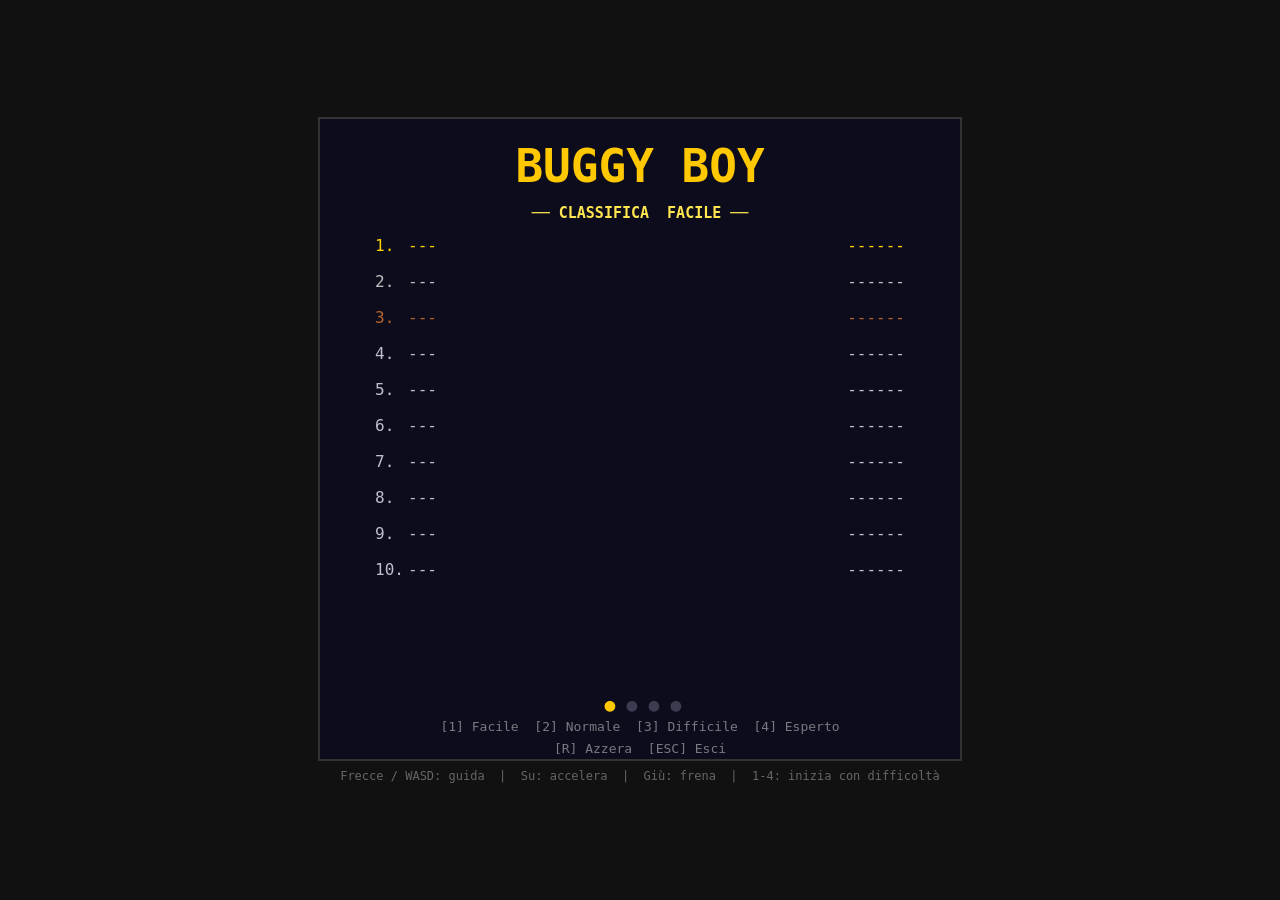
<file: buggyboy.html>
<!DOCTYPE html>
<html lang="it">
<head>
<meta charset="UTF-8">
<title>BuggyBoy</title>
<style>
  body { margin:0; background:#111; display:flex; flex-direction:column; align-items:center; justify-content:center; min-height:100vh; font-family:monospace; }
  canvas { display:block; border:2px solid #333; image-rendering:pixelated; }
  #hint { color:#666; font-size:12px; margin-top:8px; }
</style>
</head>
<body>
<canvas id="c" width="640" height="640"></canvas>
<div id="hint">Frecce / WASD: guida &nbsp;|&nbsp; Su: accelera &nbsp;|&nbsp; Giù: frena &nbsp;|&nbsp; 1-4: inizia con difficoltà</div>
<script>
'use strict';

// ─── COSTANTI ────────────────────────────────────────────────────────────────
const W = 640, H = 640;
const ROAD_W = 280, GRAVEL = 12, STEP = 4;
const PL_W = 36, PL_H = 52, MAX_SPD = 620;
const ST = { HS:0, PLAY:1, NAME:2 };
const PH = { PLAY:0, CRASH:1, OVER:2 };
const HS_KEY = 'buggyboy_v1';

// ─── AUDIO (Web Audio API sintetico) ─────────────────────────────────────────
class Audio {
  constructor() { this.ctx = null; this.engGain = null; this.engOsc = null; }

  _init() {
    if (!this.ctx) this.ctx = new (window.AudioContext || window.webkitAudioContext)();
  }

  startEngine() {
    this._init();
    this.stopEngine();
    this.engGain = this.ctx.createGain();
    this.engGain.gain.value = 0.12;
    const dist = this.ctx.createWaveShaper();
    const curve = new Float32Array(256);
    for (let i = 0; i < 256; i++) curve[i] = ((i/128)-1)**3;
    dist.curve = curve;
    this.engOsc = this.ctx.createOscillator();
    this.engOsc.type = 'sawtooth';
    this.engOsc.frequency.value = 50;
    this.engOsc.connect(dist);
    dist.connect(this.engGain);
    this.engGain.connect(this.ctx.destination);
    this.engOsc.start();
  }

  updateSpeed(s) {
    if (!this.engOsc) return;
    this.engOsc.frequency.setTargetAtTime(40 + (s/MAX_SPD)*130, this.ctx.currentTime, 0.08);
  }

  stopEngine() {
    if (this.engOsc) { try { this.engOsc.stop(); } catch(e){} this.engOsc = null; }
    if (this.engGain) { this.engGain.disconnect(); this.engGain = null; }
  }

  _beep(freq, dur, vol, type='sine', slide=0) {
    if (!this.ctx) return;
    const o = this.ctx.createOscillator(), g = this.ctx.createGain();
    o.type = type; o.frequency.value = freq;
    if (slide) o.frequency.linearRampToValueAtTime(freq+slide, this.ctx.currentTime+dur);
    g.gain.setValueAtTime(vol, this.ctx.currentTime);
    g.gain.exponentialRampToValueAtTime(0.001, this.ctx.currentTime+dur);
    o.connect(g); g.connect(this.ctx.destination);
    o.start(); o.stop(this.ctx.currentTime+dur);
  }

  _noise(dur, vol) {
    if (!this.ctx) return;
    const buf = this.ctx.createBuffer(1, this.ctx.sampleRate*dur, this.ctx.sampleRate);
    const d = buf.getChannelData(0);
    for (let i = 0; i < d.length; i++) d[i] = Math.random()*2-1;
    const src = this.ctx.createBufferSource(), g = this.ctx.createGain();
    g.gain.setValueAtTime(vol, this.ctx.currentTime);
    g.gain.exponentialRampToValueAtTime(0.001, this.ctx.currentTime+dur);
    src.buffer = buf; src.connect(g); g.connect(this.ctx.destination); src.start();
  }

  playCrash()      { this._noise(0.6, 0.5); this._beep(60, 0.5, 0.3, 'sawtooth'); }
  playSlide()      { this._beep(180, 0.5, 0.18, 'sine', -60); }
  playSplash()     { this._noise(0.3, 0.25); this._beep(350, 0.25, 0.15, 'sine'); }
  playTick()       { this._beep(900, 0.08, 0.3, 'square'); }
  playCheckpoint() { this._beep(660, 0.12, 0.3, 'sine'); this._beep(880, 0.2, 0.3, 'sine'); }
  playCollect()    { this._beep(660, 0.1, 0.2, 'sine', 220); }
  playJump()       { this._beep(330, 0.2, 0.2, 'sine', 200); }
  playBonus()      { [880,1100,1320].forEach((f,i)=>setTimeout(()=>this._beep(f,0.15,0.35,'sine'),i*100)); }
}

// ─── UTILITY ─────────────────────────────────────────────────────────────────
function lcg(seed) {
  let s = seed >>> 0;
  return () => { s = (Math.imul(s,1664525)+1013904223)>>>0; return s/4294967296; };
}

function hsvToRgb(h,s,v) {
  const hi = Math.floor(h/60)%6, f=h/60-Math.floor(h/60);
  const p=v*(1-s), q=v*(1-f*s), t=v*(1-(1-f)*s);
  const lut=[[v,t,p],[q,v,p],[p,v,t],[p,q,v],[t,p,v],[v,p,q]];
  return lut[hi].map(x=>Math.round(x*255));
}

function rcol(r,g,b,a=1) { return a<1?`rgba(${r},${g},${b},${a})`:`rgb(${r},${g},${b})`; }
function ac(c,a) { return `rgba(${c[0]},${c[1]},${c[2]},${a})`; }
function lighten(c,n) { return c.map(x=>Math.min(255,x+n)); }
function darken(c,n)  { return c.map(x=>Math.max(0,x-n)); }
function ri(c) { return `rgb(${c[0]},${c[1]},${c[2]})`; }

function poly(ctx, pts) {
  ctx.beginPath();
  ctx.moveTo(pts[0][0],pts[0][1]);
  for (let i=1;i<pts.length;i++) ctx.lineTo(pts[i][0],pts[i][1]);
  ctx.closePath();
}

function ellipse(ctx,x,y,w,h) {
  ctx.beginPath();
  ctx.ellipse(x+w/2,y+h/2,Math.max(0.1,w/2),Math.max(0.1,h/2),0,0,Math.PI*2);
}

function rectsHit(a,b) {
  return a.x<b.x+b.w && a.x+a.w>b.x && a.y<b.y+b.h && a.y+a.h>b.y;
}

// ─── ROAD ────────────────────────────────────────────────────────────────────
class Road {
  constructor(rng) {
    this.a1=55+rng()*45; this.a2=15+rng()*25;
    this.p1=2800+rng()*2200; this.p2=900+rng()*700;
    this.f1=rng()*Math.PI*2; this.f2=rng()*Math.PI*2;
    this.scroll=0; this.dist=0;
  }

  _curve(d) {
    const off = this.a1*Math.sin(d/this.p1+this.f1) + this.a2*Math.sin(d/this.p2+this.f2);
    const max = (W-ROAD_W)/2 - 20;
    return Math.max(-max,Math.min(max,off));
  }

  centerAt(sy) {
    return W/2 + this._curve(this.dist + (H-100-sy));
  }

  update(dt,spd) { this.scroll=(this.scroll+spd*dt)%240; this.dist+=spd*dt; }

  edgesAt(sy) { const cx=this.centerAt(sy); return {l:cx-ROAD_W/2, r:cx+ROAD_W/2}; }
  edges()     { return this.edgesAt(H-100); }

  onRoad(b) {
    const {l,r}=this.edges();
    return b.x>=l+10 && b.x+b.w<=r-10;
  }

  draw(ctx) {
    const rows = Math.ceil(H/STEP)+2;
    const cx = new Float32Array(rows);
    for (let i=0;i<rows;i++) cx[i]=this.centerAt(i*STEP);

    ctx.fillStyle=rcol(34,120,34); ctx.fillRect(0,0,W,H);
    ctx.fillStyle=rcol(45,145,45);
    for (let y=-40+this.scroll%80;y<H+40;y+=80) ctx.fillRect(0,y,W,40);

    for (let i=0;i<rows-1;i++) {
      const y=i*STEP, le=cx[i]-ROAD_W/2, re=cx[i]+ROAD_W/2, sh=STEP+1;
      ctx.fillStyle=rcol(88,88,88);   ctx.fillRect(le,y,ROAD_W,sh);
      ctx.fillStyle=rcol(148,128,98); ctx.fillRect(le,y,GRAVEL,sh);
      ctx.fillStyle=rcol(148,128,98); ctx.fillRect(re-GRAVEL,y,GRAVEL,sh);
    }

    const drawLine = (pts) => {
      ctx.beginPath();
      pts.forEach(([x,y],i)=>i?ctx.lineTo(x,y):ctx.moveTo(x,y));
      ctx.stroke();
    };
    ctx.strokeStyle='white'; ctx.lineWidth=2;
    drawLine(Array.from({length:rows},(_,i)=>[cx[i]-ROAD_W/2+GRAVEL,i*STEP]));
    drawLine(Array.from({length:rows},(_,i)=>[cx[i]+ROAD_W/2-GRAVEL,i*STEP]));

    const phase=this.scroll%60;
    ctx.strokeStyle='yellow'; ctx.lineWidth=3;
    for (let i=0;i<rows-1;i++) {
      const y=i*STEP, yRel=((y-phase)%60+60)%60;
      if (yRel>=30) continue;
      ctx.beginPath(); ctx.moveTo(cx[i],y); ctx.lineTo(cx[i+1],y+STEP); ctx.stroke();
    }
  }
}

// ─── PLAYER ──────────────────────────────────────────────────────────────────
class Player {
  constructor() {
    this.x=W/2; this.y=H-100; this.spd=80;
    this.sliding=false; this.slideT=0; this.slideVX=0;
    this.jumping=false; this.jumpT=0; this.jumpDur=0; this.jumpPeak=0;
    this.crashAnim=false; this.crashT=0; this.crashAngle=0;
    this.parts=[];
  }

  get bounds() { return {x:this.x-PL_W/2,y:this.y-PL_H/2,w:PL_W,h:PL_H}; }
  get jumpH()  { return this.jumping?Math.sin(this.jumpT/this.jumpDur*Math.PI)*this.jumpPeak:0; }

  startJump(spd) {
    this.jumping=true; this.jumpT=0;
    const t=spd/MAX_SPD;
    this.jumpDur=0.4+t*1.0; this.jumpPeak=40+t*30;
  }

  update(dt, keys, road) {
    if (this.jumping) {
      this.jumpT+=dt;
      if (this.jumpT>=this.jumpDur){this.jumping=false;this.jumpT=0;}
      this.spd=Math.max(this.spd-40*dt,0); return;
    }
    const up=keys.has('ArrowUp')||keys.has('KeyW');
    const dn=keys.has('ArrowDown')||keys.has('KeyS');
    if (up)      this.spd=Math.min(this.spd+180*dt,MAX_SPD);
    else if (dn) this.spd=Math.max(this.spd-280*dt,0);
    else         this.spd=Math.max(this.spd-40*dt,0);

    if (this.sliding) {
      this.slideT-=dt;
      if (this.slideT<=0){this.sliding=false;this.slideVX=0;}
      let dx=0;
      if (keys.has('ArrowLeft')||keys.has('KeyA')) dx-=1;
      if (keys.has('ArrowRight')||keys.has('KeyD')) dx+=1;
      this.x+=dx*230*0.20*dt + this.slideVX*dt;
      this.slideVX*=Math.pow(0.08,dt);
    } else {
      let dx=0;
      if (keys.has('ArrowLeft')||keys.has('KeyA')) dx-=1;
      if (keys.has('ArrowRight')||keys.has('KeyD')) dx+=1;
      this.x+=dx*230*dt;
    }
    this.x=Math.max(PL_W/2+2, Math.min(W-PL_W/2-2, this.x));
  }

  updateCrash(dt) {
    if (!this.crashAnim) return;
    this.crashT+=dt;
    this.crashAngle=(this.crashT/1.4)*720;
    for (let i=this.parts.length-1;i>=0;i--) {
      const p=this.parts[i];
      p.life-=dt; if (p.life<=0){this.parts.splice(i,1);continue;}
      p.x+=p.vx*dt; p.y+=p.vy*dt; p.vy+=180*dt; p.vx*=Math.pow(0.3,dt);
    }
    if (this.crashT>=1.4) this.crashAnim=false;
  }

  startCrash() { this.crashAnim=true; this.crashT=0; this.crashAngle=0; this._spawnParts(); }

  startSlide() {
    this.spd*=0.55; this.sliding=true; this.slideT=1.6;
    this.slideVX=(Math.random()*2-1)*110;
  }

  reset() {
    this.spd=80; this.sliding=false; this.slideT=0; this.slideVX=0;
    this.jumping=false; this.jumpT=0; this.crashAnim=false; this.parts=[]; this.x=W/2;
  }

  _spawnParts() {
    const cols=[[220,60,20],[255,200,0],[140,140,140],[60,60,60],[100,55,20]];
    for (let i=0;i<14;i++) {
      const a=Math.random()*Math.PI*2, s=60+Math.random()*180, l=0.5+Math.random()*0.8;
      this.parts.push({x:this.x+Math.random()*20-10,y:this.y+Math.random()*20-10,
        vx:Math.cos(a)*s, vy:Math.sin(a)*s-60, life:l, ml:l,
        col:cols[Math.floor(Math.random()*cols.length)]});
    }
  }

  draw(ctx, crashed) {
    for (const p of this.parts) {
      const al=p.life/p.ml;
      ctx.fillStyle=`rgba(${p.col[0]},${p.col[1]},${p.col[2]},${al*0.86})`;
      ctx.fillRect(p.x-4,p.y-4,8,8);
    }
    if (this.crashAnim) { this._drawCrashAnim(ctx); return; }
    if (crashed && Math.floor(Date.now()/150)%2===0) return;

    if (this.jumping) {
      const h=this.jumpH/this.jumpPeak, sc=1+h*0.6;
      ctx.fillStyle=`rgba(0,0,0,${(80*(1-h*0.55))/255})`;
      ellipse(ctx,this.x-(PL_W/2+4)*sc,this.y+PL_H/2-8-1,(PL_W+8)*sc,14); ctx.fill();
    }
    if (this.sliding) {
      ctx.strokeStyle='rgba(20,20,20,0.31)'; ctx.lineWidth=3;
      ctx.beginPath();ctx.moveTo(this.x-4,this.y+PL_H/2);ctx.lineTo(this.x-6,this.y+PL_H/2+18);ctx.stroke();
      ctx.beginPath();ctx.moveTo(this.x+4,this.y+PL_H/2);ctx.lineTo(this.x+6,this.y+PL_H/2+18);ctx.stroke();
    }
    drawBuggy(ctx, this.x, this.y-this.jumpH, this.sliding?[180,160,40]:[220,185,55]);
  }

  _drawCrashAnim(ctx) {
    const p=this.crashT/1.4, sc=1+Math.sin(p*Math.PI)*0.55;
    ctx.save(); ctx.translate(this.x,this.y);
    ctx.rotate(this.crashAngle*Math.PI/180); ctx.scale(sc,sc);
    ctx.translate(-this.x,-this.y);
    drawBuggy(ctx,this.x,this.y,[220,80,40]);
    ctx.restore();
  }
}

function drawWheel(ctx,x,y) {
  ctx.fillStyle=rcol(22,22,22);  ellipse(ctx,x,y,11,16);    ctx.fill();
  ctx.fillStyle=rcol(48,48,48);  ellipse(ctx,x+1,y+1,9,4);  ctx.fill();
  ctx.fillStyle=rcol(48,48,48);  ellipse(ctx,x+1,y+11,9,4); ctx.fill();
  ctx.fillStyle=rcol(185,185,190);ellipse(ctx,x+2,y+3,7,10);ctx.fill();
  ctx.fillStyle=rcol(90,90,100); ellipse(ctx,x+4,y+6,3,4);  ctx.fill();
}

function drawBuggy(ctx,cx,cy,bc) {
  const bx=cx-PL_W/2, by=cy-PL_H/2;
  ctx.fillStyle=ac(bc,0.22); ellipse(ctx,bx-1,by+PL_H-8,PL_W+2,14); ctx.fill();
  drawWheel(ctx,bx-4,by+4); drawWheel(ctx,bx+PL_W-7,by+4);
  drawWheel(ctx,bx-4,by+PL_H-20); drawWheel(ctx,bx+PL_W-7,by+PL_H-20);

  const body=[[bx+8,by+2],[bx+PL_W-8,by+2],[bx+PL_W,by+11],
              [bx+PL_W,by+PL_H-13],[bx+PL_W-7,by+PL_H-2],
              [bx+7,by+PL_H-2],[bx,by+PL_H-13],[bx,by+11]];
  ctx.fillStyle=ri(bc); poly(ctx,body); ctx.fill();

  ctx.fillStyle=ri(lighten(bc,35));
  poly(ctx,[[bx+8,by+2],[bx+PL_W-8,by+2],[bx+PL_W-7,by+11],[bx+7,by+11]]); ctx.fill();

  ctx.fillStyle=ri(darken(bc,45));
  poly(ctx,[[bx+8,by+PL_H-11],[bx+PL_W-8,by+PL_H-11],[bx+PL_W-7,by+PL_H-2],[bx+7,by+PL_H-2]]); ctx.fill();

  ctx.fillStyle=rcol(70,130,200);
  poly(ctx,[[bx+9,by+11],[bx+PL_W-9,by+11],[bx+PL_W-10,by+22],[bx+10,by+22]]); ctx.fill();
  ctx.fillStyle='rgba(180,220,255,0.43)'; ellipse(ctx,bx+10,by+12,10,5); ctx.fill();

  ctx.fillStyle=rcol(28,28,33); ctx.fillRect(bx+11,by+22,PL_W-22,8);

  ctx.fillStyle=rcol(50,100,165);
  poly(ctx,[[bx+10,by+30],[bx+PL_W-10,by+30],[bx+PL_W-9,by+PL_H-11],[bx+9,by+PL_H-11]]); ctx.fill();

  ctx.fillStyle=ri(darken(bc,20));
  ctx.fillRect(bx-3,by+13,4,5); ctx.fillRect(bx+PL_W-1,by+13,4,5);

  ctx.fillStyle=rcol(255,252,185); ellipse(ctx,bx+7,by+1,8,5);    ctx.fill();
  ctx.fillStyle=rcol(255,252,185); ellipse(ctx,bx+PL_W-15,by+1,8,5); ctx.fill();
  ctx.fillStyle=rcol(210,20,20);   ellipse(ctx,bx+8,by+PL_H-6,7,4);  ctx.fill();
  ctx.fillStyle=rcol(210,20,20);   ellipse(ctx,bx+PL_W-15,by+PL_H-6,7,4); ctx.fill();

  ctx.strokeStyle='rgba(0,0,0,0.43)'; ctx.lineWidth=1; poly(ctx,body); ctx.stroke();
}

// ─── OSTACOLI ────────────────────────────────────────────────────────────────
const OBS_SIZES=[{w:42,h:30},{w:62,h:20},{w:24,h:34},{w:52,h:28},{w:58,h:32}];

class Obstacle {
  constructor(x,y,type){this.x=x;this.y=y;this.type=type;}
  get sz()     {return OBS_SIZES[this.type];}
  get bounds() {const s=this.sz;return{x:this.x-s.w/2,y:this.y-s.h/2,w:s.w,h:s.h};}
  get solid()  {return this.type<=2;}
  update(dt,spd){this.y+=spd*dt;}

  draw(ctx) {
    const b=this.bounds;
    if (this.type===0) drawRock(ctx,b);
    else if (this.type===1) drawLog(ctx,b);
    else if (this.type===2) drawBarrel(ctx,b);
    else if (this.type===3) drawPuddle(ctx,b);
    else drawOil(ctx,b);
  }
}

function drawRock(ctx,b) {
  ctx.fillStyle='rgba(0,0,0,0.22)'; ellipse(ctx,b.x+5,b.y+b.h-4,b.w,10); ctx.fill();
  ctx.fillStyle=rcol(92,87,78);
  poly(ctx,[[b.x+10,b.y+2],[b.x+b.w*2/3,b.y],[b.x+b.w-2,b.y+7],
            [b.x+b.w,b.y+b.h*2/3],[b.x+b.w-8,b.y+b.h],[b.x+b.w/3,b.y+b.h],[b.x,b.y+b.h/2]]); ctx.fill();
  ctx.fillStyle=rcol(138,132,120);
  poly(ctx,[[b.x+10,b.y+2],[b.x+24,b.y+1],[b.x+26,b.y+11],[b.x+14,b.y+13],[b.x+4,b.y+8]]); ctx.fill();
  ctx.fillStyle='rgba(55,52,46,0.71)'; ellipse(ctx,b.x+b.w/2,b.y+b.h/2,b.w/2,b.h/2); ctx.fill();
}

function drawLogEnd(ctx,x,y,h) {
  [[65,38,10],[148,94,38],[85,50,14],[172,116,50],[92,56,18],[202,152,76]].forEach(([r,g,bl],i)=>{
    const d=i*2; ctx.fillStyle=rcol(r,g,bl);
    ellipse(ctx,x+d,y+d,22-d*2,h-d*2); ctx.fill();
  });
}

function drawLog(ctx,b) {
  [[rcol(98,60,20),b.w-36,b.h],[rcol(148,94,36),b.w-36,b.h-8],[rcol(168,112,48),b.w-36,b.h/2-2]].forEach(([col,w,h],i)=>{
    ctx.fillStyle=col; ctx.fillRect(b.x+18,b.y+(i?i+1:0),w,h);
  });
  for (let dy=4;dy<b.h-1;dy+=4) {
    ctx.strokeStyle=dy%8===4?rcol(70,42,12):rcol(122,78,28); ctx.lineWidth=1;
    ctx.beginPath(); ctx.moveTo(b.x+22,b.y+dy); ctx.lineTo(b.x+b.w-22,b.y+dy); ctx.stroke();
  }
  drawLogEnd(ctx,b.x,b.y,b.h); drawLogEnd(ctx,b.x+b.w-22,b.y,b.h);
}

function drawBarrel(ctx,b) {
  ctx.fillStyle=rcol(145,35,20); ctx.fillRect(b.x,b.y,b.w,b.h);
  const hw=Math.floor(b.w/3);
  ctx.fillStyle=rcol(205,60,38); ctx.fillRect(b.x+hw/2,b.y,hw*2,b.h);
  ctx.fillStyle=rcol(225,80,55); ctx.fillRect(b.x+hw,b.y+2,hw,b.h-4);
  [b.y+4,b.y+Math.floor(b.h/2)-2,b.y+b.h-9].forEach(by=>{
    ctx.fillStyle=rcol(65,58,44); ctx.fillRect(b.x,by,b.w,5);
    ctx.fillStyle=rcol(105,95,72); ctx.fillRect(b.x,by,b.w,2);
  });
  ctx.fillStyle=rcol(170,48,30); ellipse(ctx,b.x,b.y-3,b.w,9);   ctx.fill();
  ctx.fillStyle=rcol(200,65,45); ellipse(ctx,b.x+2,b.y-2,b.w-4,7); ctx.fill();
  ctx.fillStyle=rcol(225,90,60); ellipse(ctx,b.x+4,b.y-1,b.w-8,4); ctx.fill();
  ctx.fillStyle=rcol(120,28,15); ellipse(ctx,b.x,b.y+b.h-5,b.w,8); ctx.fill();
  const cx=b.x+b.w/2,my=b.y+b.h/2;
  ctx.fillStyle=rcol(55,48,36);  ellipse(ctx,cx-4,my-4,8,8); ctx.fill();
  ctx.fillStyle=rcol(95,85,64);  ellipse(ctx,cx-3,my-3,6,6); ctx.fill();
  ctx.fillStyle=rcol(130,118,90);ellipse(ctx,cx-1,my-2,3,3); ctx.fill();
}

function drawPuddle(ctx,b) {
  ctx.fillStyle='rgba(0,0,0,0.2)'; ellipse(ctx,b.x+4,b.y+4,b.w,b.h); ctx.fill();
  [[18,45,100,0.92],[32,68,148,0.82],[50,95,185,0.73],[72,118,210,0.61]].forEach(([r,g,bl,a],i)=>{
    ctx.fillStyle=`rgba(${r},${g},${bl},${a})`; ellipse(ctx,b.x+i*3,b.y+i*2,b.w-i*6,b.h-i*4); ctx.fill();
  });
  ctx.fillStyle='rgba(115,175,240,0.47)'; ellipse(ctx,b.x+5,b.y+2,b.w*3/5,b.h/2); ctx.fill();
  ctx.fillStyle='rgba(210,235,255,0.78)'; ellipse(ctx,b.x+8,b.y+3,b.w/5,b.h/4);   ctx.fill();
  ctx.fillStyle='rgba(245,250,255,0.90)'; ellipse(ctx,b.x+10,b.y+4,b.w/9,b.h/6);  ctx.fill();
}

function drawOil(ctx,b) {
  ctx.fillStyle='rgba(12,10,14,0.94)';
  ellipse(ctx,b.x,b.y,b.w,b.h);           ctx.fill();
  ellipse(ctx,b.x+6,b.y-3,b.w-8,b.h+2);  ctx.fill();
  ellipse(ctx,b.x-4,b.y+2,b.w-6,b.h-4);  ctx.fill();
}

// ─── FLAG CHECKPOINT ─────────────────────────────────────────────────────────
class Flag {
  constructor(road,y) {
    const e=road.edges(); this.rl=e.l; this.rr=e.r; this.y=y;
    this.col=hsvToRgb(Math.random()*360,0.9,1);
  }
  get gate() {return{x:this.rl+12,y:this.y-20,w:this.rr-this.rl-24,h:40};}
  update(dt,spd){this.y+=spd*dt;}
  draw(ctx) {
    const lx=this.rl+10, rx=this.rr-10, iy=this.y, col=ri(this.col);
    ctx.strokeStyle='white'; ctx.lineWidth=4;
    ctx.beginPath();ctx.moveTo(lx,iy-44);ctx.lineTo(lx,iy+10);ctx.stroke();
    ctx.beginPath();ctx.moveTo(rx,iy-44);ctx.lineTo(rx,iy+10);ctx.stroke();
    ctx.fillStyle=col; ctx.fillRect(lx+2,iy-42,rx-lx-4,18);
    ctx.strokeStyle='black'; ctx.lineWidth=1; ctx.strokeRect(lx+2,iy-42,rx-lx-4,18);
    ctx.fillStyle=col; poly(ctx,[[lx,iy-44],[lx+18,iy-35],[lx,iy-26]]); ctx.fill();
  }
}

// ─── BONUS FLAG ──────────────────────────────────────────────────────────────
const BF = {
  PTS:[100,200,300,400,500], BONUS:[1000,2000,3000,4000,5000],
  W:[40,25,18,12,5], PH:24,
  COL:['rgb(220,50,50)','rgb(240,240,240)','rgb(155,55,200)','rgb(45,105,220)','rgb(35,175,60)'],
  NAME:['ROSSO','BIANCO','VIOLA','BLU','VERDE']
};

class BonusFlag {
  constructor(x,y,t){this.x=x;this.y=y;this.t=t;}
  get bounds(){return{x:this.x,y:this.y-BF.PH-2,w:14,h:13};}
  update(dt,spd){this.y+=spd*dt;}
  draw(ctx) {
    const px=this.x,py=this.y,ph=BF.PH,tc=BF.COL[this.t];
    ctx.fillStyle='rgba(0,0,0,0.16)'; ellipse(ctx,px-3,py+2,10,6); ctx.fill();
    ctx.fillStyle=rcol(80,80,80); ctx.fillRect(px-1,py-ph,2,ph+4);
    if (this.t>=3) { ctx.fillStyle=this.t===3?'rgba(45,105,220,0.18)':'rgba(155,55,200,0.18)'; ellipse(ctx,px-10,py-ph-6,34,26); ctx.fill(); }
    ctx.fillStyle=tc; poly(ctx,[[px+1,py-ph],[px+15,py-ph+6],[px+1,py-ph+12]]); ctx.fill();
    ctx.strokeStyle=rcol(70,70,70); ctx.lineWidth=1; poly(ctx,[[px+1,py-ph],[px+15,py-ph+6],[px+1,py-ph+12]]); ctx.stroke();
  }
}

// ─── BUMPER ──────────────────────────────────────────────────────────────────
class Bumper {
  constructor(x,y){this.x=x;this.y=y;}
  get bounds(){return{x:this.x-26,y:this.y-11,w:52,h:22};}
  update(dt,spd){this.y+=spd*dt;}
  draw(ctx) {
    const b=this.bounds;
    ctx.fillStyle='rgba(0,0,0,0.22)'; ellipse(ctx,b.x+3,b.y+b.h-4,b.w,10); ctx.fill();
    const ramp=[[b.x,b.y+b.h],[b.x+b.w,b.y+b.h],[b.x+b.w-10,b.y],[b.x+10,b.y]];
    ctx.fillStyle=rcol(255,215,20); poly(ctx,ramp); ctx.fill();
    ctx.fillStyle=rcol(230,95,0);
    poly(ctx,[[b.x+12,b.y+b.h],[b.x+26,b.y+b.h],[b.x+b.w-16,b.y],[b.x+b.w-30,b.y]]); ctx.fill();
    ctx.strokeStyle=rcol(190,120,0); ctx.lineWidth=2; poly(ctx,ramp); ctx.stroke();
    const cx=b.x+b.w/2;
    ctx.strokeStyle='white'; ctx.lineWidth=2;
    ctx.beginPath();ctx.moveTo(cx,b.y+3);ctx.lineTo(cx,b.y+b.h-5);ctx.stroke();
    ctx.beginPath();ctx.moveTo(cx,b.y+3);ctx.lineTo(cx-5,b.y+10);ctx.stroke();
    ctx.beginPath();ctx.moveTo(cx,b.y+3);ctx.lineTo(cx+5,b.y+10);ctx.stroke();
  }
}

// ─── ENGINE DI GIOCO ─────────────────────────────────────────────────────────
class Engine {
  constructor(aud) {
    this.aud=aud;
    this.road=null; this.player=null; this.rng=null;
    this.obs=[]; this.flags=[]; this.bumpers=[]; this.bflags=[];
    this.score=0; this.lives=3; this.phase=PH.PLAY; this.diff=1;
    this.cpTimer=0; this.cpExpired=false; this.dist=0;
    this.nextObs=200; this.nextFlag=3500; this.nextBump=1000; this.nextBF=180;
    this.crashT=0; this.bonusT=0; this.bonusTxt=null; this.bonusCol=null;
    this.fcnt=[0,0,0,0,0];
  }

  get cpLimit() { return this.diff===2?60:this.diff===3?45:this.diff===4?30:0; }

  reset(diff=1) {
    this.diff=Math.max(1,Math.min(4,diff));
    this.score=0; this.lives=3; this.phase=PH.PLAY;
    this.cpExpired=false; this.cpTimer=this.cpLimit; this.dist=0;
    this.nextObs=200; this.nextFlag=3500; this.nextBump=1000; this.nextBF=180;
    this.bonusT=0; this.bonusTxt=null; this.fcnt=[0,0,0,0,0];
    this.obs=[]; this.flags=[]; this.bumpers=[]; this.bflags=[];
    this.rng=lcg(Date.now());
    this.road=new Road(this.rng);
    this.player=new Player();
    this.aud.startEngine();
  }

  update(dt, keys) {
    if (this.phase===PH.OVER) return;
    if (this.phase===PH.CRASH) {
      this.player.updateCrash(dt);
      this.crashT-=dt;
      if (this.crashT<=0) {
        this.phase=this.lives>0?PH.PLAY:PH.OVER;
        if (this.phase===PH.PLAY) {
          this.player.reset();
          this.aud.startEngine();
          if (this.cpExpired) this.cpTimer=this.cpLimit;
          this.cpExpired=false;
        }
      }
      return;
    }
    if (this.diff>1) {
      const prev=this.cpTimer;
      this.cpTimer-=dt;
      if (this.cpTimer<=0){this.cpExpired=true;this._crash();return;}
      if (this.cpTimer<=5 && Math.floor(prev)!==Math.floor(this.cpTimer)) this.aud.playTick();
    }
    if (this.bonusT>0){this.bonusT-=dt;if(this.bonusT<=0)this.bonusTxt=null;}

    const spd=this.player.spd;
    this.dist+=spd*dt;
    this.aud.updateSpeed(spd);
    this.road.update(dt,spd);
    this.player.update(dt,keys,this.road);
    this.score+=Math.floor(spd*dt*0.06);

    this._spawn();
    this._updateEnts(dt,spd);
    this._collide();
  }

  _spawn() {
    if (this.dist>=this.nextObs) {
      const {l,r}=this.road.edgesAt(-60);
      const x=l+22+this.rng()*(r-l-44);
      const rv=this.rng();
      const t=rv<0.22?0:rv<0.44?1:rv<0.55?2:rv<0.78?3:4;
      this.obs.push(new Obstacle(x,-60,t));
      const gap=Math.max(70,240-this.dist*0.0015);
      this.nextObs=this.dist+gap*(0.7+this.rng()*0.6);
    }
    if (this.dist>=this.nextFlag) {
      this.flags.push(new Flag(this.road,-120));
      this.nextFlag=this.dist+4500+this.rng()*4000;
    }
    if (this.dist>=this.nextBump) {
      const {l,r}=this.road.edgesAt(-60);
      this.bumpers.push(new Bumper(l+30+this.rng()*(r-l-60),-60));
      this.nextBump=this.dist+1800+this.rng()*2200;
    }
    if (this.dist>=this.nextBF) {
      const rv=this.rng()*100; let acc=0,t=0;
      for (let i=0;i<BF.W.length;i++){acc+=BF.W[i];if(rv<acc){t=i;break;}}
      const {l,r}=this.road.edgesAt(-60);
      this.bflags.push(new BonusFlag(l+20+this.rng()*(r-l-40),-60,t));
      this.nextBF=this.dist+250+this.rng()*350;
    }
  }

  _updateEnts(dt,spd) {
    const cull=H+80;
    this.obs=this.obs.filter(e=>{e.update(dt,spd);return e.y<cull;});
    this.flags=this.flags.filter(e=>{e.update(dt,spd);return e.y<cull;});
    this.bumpers=this.bumpers.filter(e=>{e.update(dt,spd);return e.y<cull;});
    this.bflags=this.bflags.filter(e=>{e.update(dt,spd);return e.y<cull;});
  }

  _collide() {
    if (this.player.jumping) return;
    const pb=this.player.bounds;
    if (!this.road.onRoad(pb)){this._crash();return;}

    for (let i=this.bumpers.length-1;i>=0;i--) {
      if (!rectsHit(this.bumpers[i].bounds,pb)) continue;
      this.player.startJump(this.player.spd); this.aud.playJump(); this.bumpers.splice(i,1); return;
    }
    for (let i=this.obs.length-1;i>=0;i--) {
      const o=this.obs[i];
      if (!rectsHit(o.bounds,pb)) continue;
      if (o.solid){this._crash();return;}
      else if (!this.player.sliding) {
        this.player.startSlide();
        o.type===3?this.aud.playSplash():this.aud.playSlide();
        this.obs.splice(i,1);
      }
    }
    for (let i=this.flags.length-1;i>=0;i--) {
      if (rectsHit(this.flags[i].gate,pb)) {
        this.score+=500; this.aud.playCheckpoint();
        this.cpTimer=this.cpLimit; this.flags.splice(i,1);
      }
    }
    for (let i=this.bflags.length-1;i>=0;i--) {
      if (!rectsHit(this.bflags[i].bounds,pb)) continue;
      this._collectBF(this.bflags[i].t); this.bflags.splice(i,1);
    }
  }

  _collectBF(t) {
    this.score+=BF.PTS[t]; this.fcnt[t]++;
    if (this.fcnt[t]>=5) {
      this.fcnt[t]=0; this.score+=BF.BONUS[t];
      this.bonusTxt=`+${BF.BONUS[t].toLocaleString()}  BONUS ${BF.NAME[t]}!`;
      this.bonusCol=BF.COL[t]; this.bonusT=2.5; this.aud.playBonus();
    } else this.aud.playCollect();
  }

  _crash() {
    this.lives--; this.phase=PH.CRASH; this.crashT=2.0;
    this.obs=[]; this.player.startCrash();
    this.aud.stopEngine(); this.aud.playCrash();
  }

  draw(ctx) {
    this.road.draw(ctx);
    for (const e of this.flags)   e.draw(ctx);
    for (const e of this.bumpers) e.draw(ctx);
    for (const e of this.bflags)  e.draw(ctx);
    for (const e of this.obs)     e.draw(ctx);
    this.player.draw(ctx, this.phase===PH.CRASH);
    this._hud(ctx);
  }

  _hud(ctx) {
    ctx.textBaseline='top';
    ctx.font='bold 22px monospace';
    ctx.fillStyle='white'; ctx.textAlign='left';
    ctx.fillText(`SCORE  ${String(this.score).padStart(6,'0')}`, 10, 8);

    ctx.textAlign='right';
    ctx.fillText(`${'♥'.repeat(Math.max(0,this.lives))}`, W-10, 8);

    if (this.diff>1 && this.phase!==PH.OVER) {
      const t=Math.max(0,this.cpTimer);
      ctx.fillStyle=t<=5?'rgb(255,80,80)':t<=15?'rgb(255,200,0)':'white';
      ctx.textAlign='center'; ctx.font='bold 20px monospace';
      ctx.fillText(`TEMPO ${Math.ceil(t)}`, W/2, 8);
    }

    // Bandierine bonus
    const tierCols=['#e03232','#f0f0f0','#9b37c8','#2d69dc','#23af3c'];
    for (let i=0;i<5;i++) {
      ctx.fillStyle=tierCols[i]; ctx.textAlign='left'; ctx.font='bold 12px monospace';
      const c=this.fcnt[i];
      ctx.fillText(`${'★'.repeat(c)}${'☆'.repeat(5-c)}`, 10, H-90+i*16);
    }

    // Velocità
    ctx.fillStyle='rgba(255,255,255,0.55)'; ctx.font='12px monospace'; ctx.textAlign='right';
    ctx.fillText(`${Math.round(this.player.spd/MAX_SPD*200)} km/h`, W-10, H-20);

    // Difficoltà
    const dnames=['','FACILE','NORMALE','DIFFICILE','ESPERTO'];
    ctx.fillStyle='rgba(255,255,255,0.5)'; ctx.textAlign='center'; ctx.font='12px monospace';
    ctx.fillText(dnames[this.diff], W/2, H-20);

    // Bonus testo
    if (this.bonusTxt) {
      ctx.fillStyle=this.bonusCol; ctx.textAlign='center'; ctx.font='bold 24px monospace';
      ctx.fillText(this.bonusTxt, W/2, H/2-50);
    }

    // Game over
    if (this.phase===PH.OVER) {
      ctx.fillStyle='rgba(0,0,0,0.65)'; ctx.fillRect(0,H/2-70,W,130);
      ctx.fillStyle='rgb(220,50,50)'; ctx.font='bold 52px monospace'; ctx.textAlign='center';
      ctx.fillText('GAME OVER', W/2, H/2-50);
      ctx.fillStyle='white'; ctx.font='18px monospace';
      ctx.fillText(`Punteggio: ${String(this.score).padStart(6,'0')}`, W/2, H/2+5);
      ctx.fillStyle='rgba(255,255,255,0.7)'; ctx.font='16px monospace';
      ctx.fillText('INVIO per continuare', W/2, H/2+35);
    }
  }
}

// ─── HIGHSCORE ───────────────────────────────────────────────────────────────
function loadHS() {
  try { const d=JSON.parse(localStorage.getItem(HS_KEY)||'{}');
    const o={}; for(let i=1;i<=4;i++) o[i]=(d[i]||[]).slice(0,10); return o; }
  catch(e){return{1:[],2:[],3:[],4:[]};}
}
function saveHS(hs) { localStorage.setItem(HS_KEY,JSON.stringify(hs)); }
function isTop(hs,diff,score) { const l=hs[diff]||[]; return l.length<10||score>l[l.length-1].score; }
function addScore(hs,diff,name,score) {
  const l=hs[diff]||[];
  l.push({name,score,date:new Date().toLocaleDateString('it-IT')});
  l.sort((a,b)=>b.score-a.score); hs[diff]=l.slice(0,10); saveHS(hs);
}

function drawHSScreen(ctx, hs, diff) {
  ctx.fillStyle='rgb(12,12,28)'; ctx.fillRect(0,0,W,H);

  // Titolo
  ctx.textBaseline='top';
  ctx.fillStyle='rgb(255,200,0)'; ctx.font='bold 46px monospace'; ctx.textAlign='center';
  ctx.fillText('BUGGY BOY', W/2, 28);

  const dnames=['','FACILE','NORMALE','DIFFICILE','ESPERTO'];
  ctx.fillStyle='rgb(255,230,80)'; ctx.font='bold 15px monospace';
  ctx.fillText(`── CLASSIFICA  ${dnames[diff]} ──`, W/2, 88);

  const list=hs[diff]||[];
  for (let i=0;i<10;i++) {
    const e=list[i], y=120+i*36;
    ctx.fillStyle=i===0?'rgb(255,210,0)':i===1?'rgb(192,192,192)':i===2?'rgb(180,100,40)':'rgb(190,190,210)';
    ctx.font='16px monospace'; ctx.textAlign='left';  ctx.fillText(`${i+1}.`, 55, y);
    ctx.textAlign='left';  ctx.fillText(e?e.name.trim():'---', 88, y);
    ctx.textAlign='right'; ctx.fillText(e?String(e.score).padStart(6,'0'):'------', W-55, y);
    if (e) { ctx.fillStyle='rgba(140,140,160,0.8)'; ctx.font='11px monospace'; ctx.fillText(e.date,W-55,y+18); }
  }

  // Puntini di selezione difficoltà
  for (let i=0;i<4;i++) {
    ctx.fillStyle=(i+1)===diff?'rgb(255,200,0)':'rgb(60,60,80)';
    ctx.font='18px monospace'; ctx.textAlign='center';
    ctx.fillText('●', W/2-30+i*22, H-62);
  }

  ctx.fillStyle='rgba(255,255,255,0.45)'; ctx.font='13px monospace'; ctx.textAlign='center';
  ctx.fillText('[1] Facile  [2] Normale  [3] Difficile  [4] Esperto', W/2, H-38);
  ctx.fillText('[R] Azzera  [ESC] Esci', W/2, H-16);
}

function drawNameScreen(ctx, name, score) {
  ctx.fillStyle='rgb(12,12,28)'; ctx.fillRect(0,0,W,H);
  ctx.textBaseline='top';
  ctx.fillStyle='rgb(255,200,0)'; ctx.font='bold 34px monospace'; ctx.textAlign='center';
  ctx.fillText('NUOVO RECORD!', W/2, 150);
  ctx.fillStyle='white'; ctx.font='22px monospace';
  ctx.fillText(`Punteggio: ${String(score).padStart(6,'0')}`, W/2, 204);
  ctx.fillStyle='rgb(160,210,255)'; ctx.font='16px monospace';
  ctx.fillText('Inserisci il tuo nome (3 caratteri):', W/2, 268);

  ctx.strokeStyle='rgb(255,200,0)'; ctx.lineWidth=2;
  ctx.strokeRect(W/2-72,294,144,52);
  ctx.fillStyle='rgb(22,22,50)'; ctx.fillRect(W/2-70,296,140,48);
  ctx.fillStyle='white'; ctx.font='bold 34px monospace';
  ctx.fillText((name+'___').slice(0,3), W/2, 300);

  ctx.fillStyle='rgba(255,255,255,0.45)'; ctx.font='13px monospace';
  ctx.fillText('Lettere/Numeri per scrivere, BACKSPACE per cancellare', W/2, 376);
  ctx.fillText('INVIO per confermare', W/2, 396);
}

// ─── LOOP PRINCIPALE ─────────────────────────────────────────────────────────
const canvas = document.getElementById('c');
const ctx    = canvas.getContext('2d');
const aud    = new Audio();
const keys   = new Set();

let appSt   = ST.HS;
let hs      = loadHS();
let cycleDiff = 1, cycleT = 0;
let eng     = null;
let pendScore = 0, pendDiff = 1, entName = '';

document.addEventListener('keydown', e => {
  // Previeni scroll pagina con frecce
  if (['ArrowUp','ArrowDown','ArrowLeft','ArrowRight',' '].includes(e.key)) e.preventDefault();
  keys.add(e.code);
  onKey(e);
});
document.addEventListener('keyup', e => keys.delete(e.code));

function onKey(e) {
  if (appSt===ST.HS) {
    if (e.key>='1'&&e.key<='4') {
      aud._init();
      eng=new Engine(aud); eng.reset(parseInt(e.key)); appSt=ST.PLAY;
    }
    if (e.key==='r'||e.key==='R') { hs={1:[],2:[],3:[],4:[]}; saveHS(hs); }
    if (e.key==='Escape') { /* noop in browser */ }
  }
  else if (appSt===ST.PLAY) {
    if (eng&&eng.phase===PH.OVER&&e.code==='Enter') {
      aud.stopEngine();
      if (isTop(hs,eng.diff,eng.score)) {
        pendScore=eng.score; pendDiff=eng.diff; entName=''; appSt=ST.NAME;
      } else appSt=ST.HS;
    }
  }
  else if (appSt===ST.NAME) {
    if (e.code==='Enter'&&entName.length>0) {
      const name=(entName+'   ').slice(0,3).toUpperCase();
      addScore(hs,pendDiff,name,pendScore);
      cycleDiff=pendDiff; appSt=ST.HS;
    } else if (e.code==='Backspace') {
      entName=entName.slice(0,-1);
    } else if (entName.length<3&&/^[a-zA-Z0-9]$/.test(e.key)) {
      entName+=e.key.toUpperCase();
    }
  }
}

let lastTs=null;
function loop(ts) {
  const dt=lastTs?Math.min((ts-lastTs)/1000,0.05):0.016;
  lastTs=ts;

  if (appSt===ST.HS) {
    cycleT+=dt;
    if (cycleT>=4){cycleT=0;cycleDiff=cycleDiff%4+1;}
    drawHSScreen(ctx,hs,cycleDiff);
  } else if (appSt===ST.PLAY) {
    if (eng){eng.update(dt,keys);eng.draw(ctx);}
  } else if (appSt===ST.NAME) {
    drawNameScreen(ctx,entName,pendScore);
  }
  requestAnimationFrame(loop);
}
requestAnimationFrame(loop);
</script>
</body>
</html>
</file>
